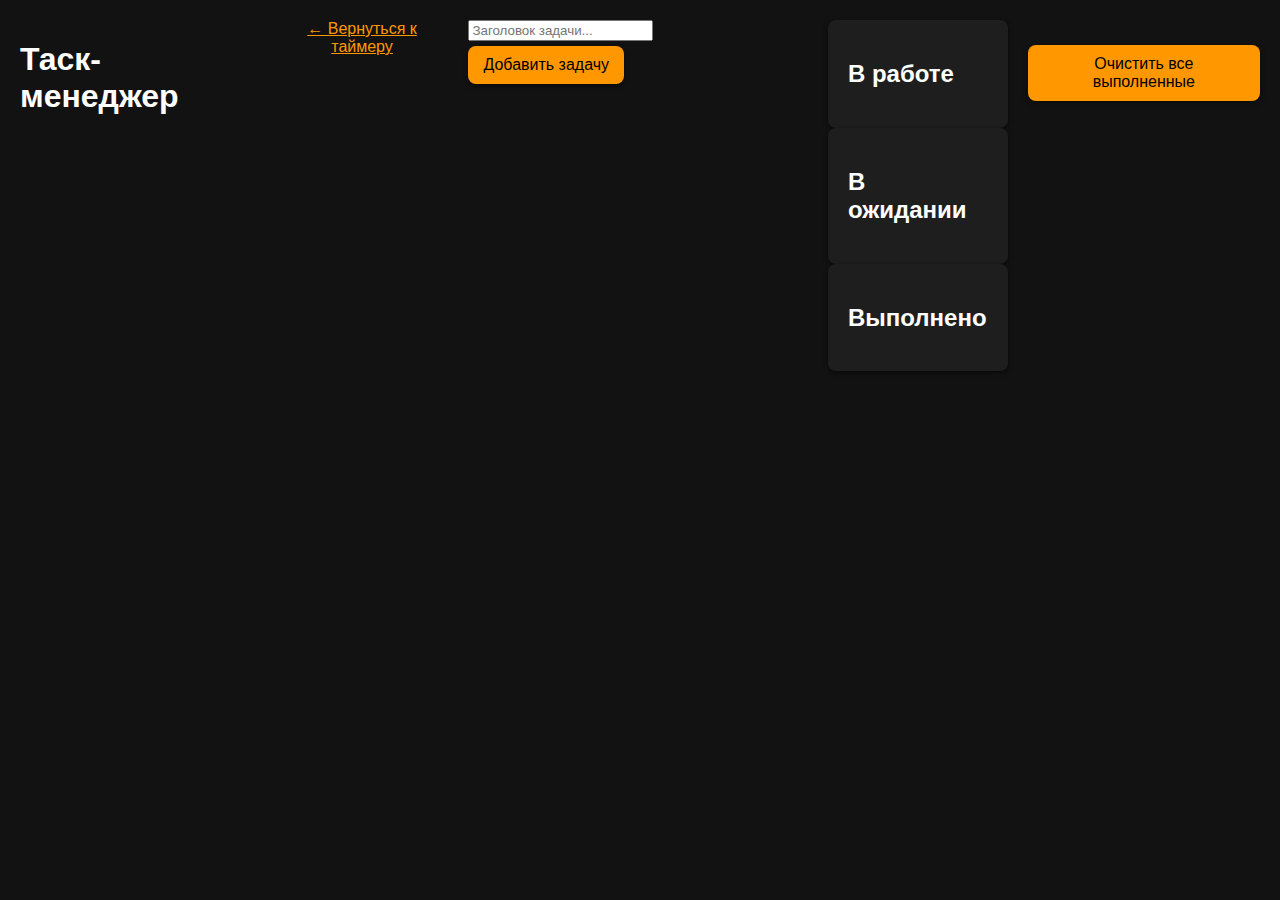
<file: board.html>
<!DOCTYPE html>
<html lang="ru">
<head>
  <meta charset="UTF-8">
  <title>Мини-Kanban доска</title>
  <link rel="stylesheet" href="style.css">
</head>
<body>
  <div class="container">
    <h1>Таск-менеджер</h1>

    <div style="text-align:center; margin-bottom: 20px;">
      <a href="index.html" class="back-link" style="color: var(--accent-color);">
        ← Вернуться к таймеру
      </a>
    </div>

    <div class="task-creator">
      <input type="text" id="new-task-title" placeholder="Заголовок задачи..." />
      <button id="add-task-btn">Добавить задачу</button>
    </div>

    <div id="board">
      <div class="column" data-column="todo">
        <h2>В работе</h2>
        <div class="dropzone"></div>
      </div>
      <div class="column" data-column="waiting">
        <h2>В ожидании</h2>
        <div class="dropzone"></div>
      </div>
        <div class="column" data-column="done">
        <h2>Выполнено</h2>
        <div class="dropzone"></div>
      </div>
    </div>

    <!-- Кнопка "Очистить все выполненные задачи" -->
    <div class="clear-done-container" style="text-align:center; margin-top: 20px;">
      <button id="clear-done-btn" class="clear-done-btn">Очистить все выполненные</button>
    </div>
  </div>

  <script src="board.js"></script>
</body>
</html>
</file>
<file: style.css>
/* ---------------------------
   Цветовые переменные (Dark theme)
----------------------------*/
:root {
  --bg-color: #121212;         /* Основной фон */
  --container-bg: #1e1e1e;     /* Фон контейнеров */
  --text-color: #ffffff;       /* Цвет текста */
  --border-color: #2c2c2c;     /* Цвет границ/линий */
  --accent-color: #ff9800;     /* Акцентный оранжевый */
  --radius: 8px;               /* Скругление */
  --box-shadow: 0 2px 5px rgba(0, 0, 0, 0.5);
}

/* ---------------------------
   Базовые стили для body
----------------------------*/
html, body {
  margin: 0;
  padding: 0;
  font-family: sans-serif;
  background-color: var(--bg-color);
  color: var(--text-color);
  height: 100%;
}

/* ---------------------------
   Контейнер, содержащий три колонки
----------------------------*/
.container {
  display: flex;         /* Раскладываем колонки в ряд */
  gap: 20px;             /* Промежуток между колонками */
  padding: 20px;
  min-height: 100vh;     /* Чтобы тянулось на весь экран по высоте */
  box-sizing: border-box;
}

/* ---------------------------
   Общий стиль для колонок
----------------------------*/
.column {
  background-color: var(--container-bg);
  border-radius: var(--radius);
  box-shadow: var(--box-shadow);
  padding: 20px;
  box-sizing: border-box;
}

/* Левая колонка (Учёт времени) */
.left-column {
  flex: 0 0 500px;  /* Фиксированная ширина 250px */
}

/* Средняя колонка (Калькулятор) */
.mid-column {
  flex: 0 0 300px;
}

/* Правая колонка (Задачи) */
.right-column {
   flex: 0 0 650px;
}

/* ---------------------------
   Заголовки
----------------------------*/
.left-column h1,
.mid-column h1,
.right-column h1,
.left-column h2,
.mid-column h2,
.right-column h2 {
  margin-top: 5;
  text-align: center;
}

/* ---------------------------
   Кнопки
----------------------------*/
button {
  background-color: var(--accent-color);
  color: #000;
  border: none;
  border-radius: var(--radius);
  padding: 10px 15px;
  font-size: 1rem;
  cursor: pointer;
  transition: background-color 0.3s ease, transform 0.1s ease;
  box-shadow: var(--box-shadow);
  margin: 5px 0; /* небольшой отступ */
}

button:hover {
  background-color: #ffac33; /* светлее при наведении */
}

button:active {
  transform: scale(0.97);
}

button:disabled {
  opacity: 0.5;
  cursor: not-allowed;
}


.deadline-section{
  background:var(--container-bg);
  border-radius:var(--radius);
  box-shadow:var(--box-shadow);
  padding:20px;
  margin-top:20px;
  text-align:center;
}
.deadline-form{
  display:flex;
  gap:10px;
  justify-content:center;
  flex-wrap:wrap;
}
.deadline-form input,
.deadline-form select{
  padding:10px;
  border:1px solid var(--border-color);
  border-radius:var(--radius);
  background:var(--bg-color);
  color:var(--text-color);
}
.primary{
  background:var(--accent-color);
  color:#000;
  border:none;
  border-radius:var(--radius);
  padding:10px 15px;
  cursor:pointer;
  box-shadow:var(--box-shadow);
}
.primary:hover{background:#ffac33;}



/* ---------------------------
   Таймеры (timer-section)
----------------------------*/
.timer-section {
  margin-bottom: 20px;
  text-align: center;
}

.timer-display {
  font-size: 2rem;
  margin: 10px 0;
}

/* Кнопка сброса */
.reset-btn {
  margin-top: 10px;
  background-color: #d32f2f;
  color: #fff;
}
.reset-btn:hover {
  background-color: #f44336;
}

/* ---------------------------
   Калькулятор (calc-section)
----------------------------*/
.calc-section {
  text-align: center;
}

.calc-form {
  display: flex;
  flex-direction: column;
  align-items: center;
  margin-bottom: 15px;
  gap: 10px;
}

.calc-form input[type="number"] {
  padding: 10px;
  border: 1px solid var(--border-color);
  border-radius: var(--radius);
  background-color: var(--bg-color);
  color: var(--text-color);
}

.calc-results p {
  margin: 5px 0;
  font-size: 1rem;
}

/* ---------------------------
   Задачи (tasks-section)
----------------------------*/
.tasks-section {
  margin-bottom: 20px;
}

.tasks-section h2 {
  text-align: center;
}

.task-input {
  display: flex;
  gap: 10px;
  margin-bottom: 15px;
}

#task-input {
  flex: 1;
  padding: 10px;
  font-size: 1rem;
  border-radius: var(--radius);
  border: 1px solid var(--border-color);
  background-color: var(--bg-color);
  color: var(--text-color);
}

#tasks-table {
  width: 100%;
  border-collapse: collapse;
  margin-bottom: 10px;
}

#tasks-table thead {
  background-color: #2a2a2a;
}

#tasks-table th,
#tasks-table td {
  text-align: left;
  padding: 10px;
  border: 1px solid var(--border-color);
}

/* Кнопка "Удалить все выполненные" */
.clear-completed-btn {
  background-color: #d32f2f;
  color: #ffffff;
  border-radius: var(--radius);
  padding: 10px 20px;
  cursor: pointer;
  box-shadow: var(--box-shadow);
}
.clear-completed-btn:hover {
  background-color: #f44336;
}

/* ---------------------------
   Адаптивность на маленьких экранах
----------------------------*/
@media (max-width: 800px) {
  .container {
    flex-direction: column;
  }
  .left-column,
  .mid-column,
  .right-column {
    flex: auto;
    width: auto;
    margin-bottom: 20px;
  }
}
</file>
